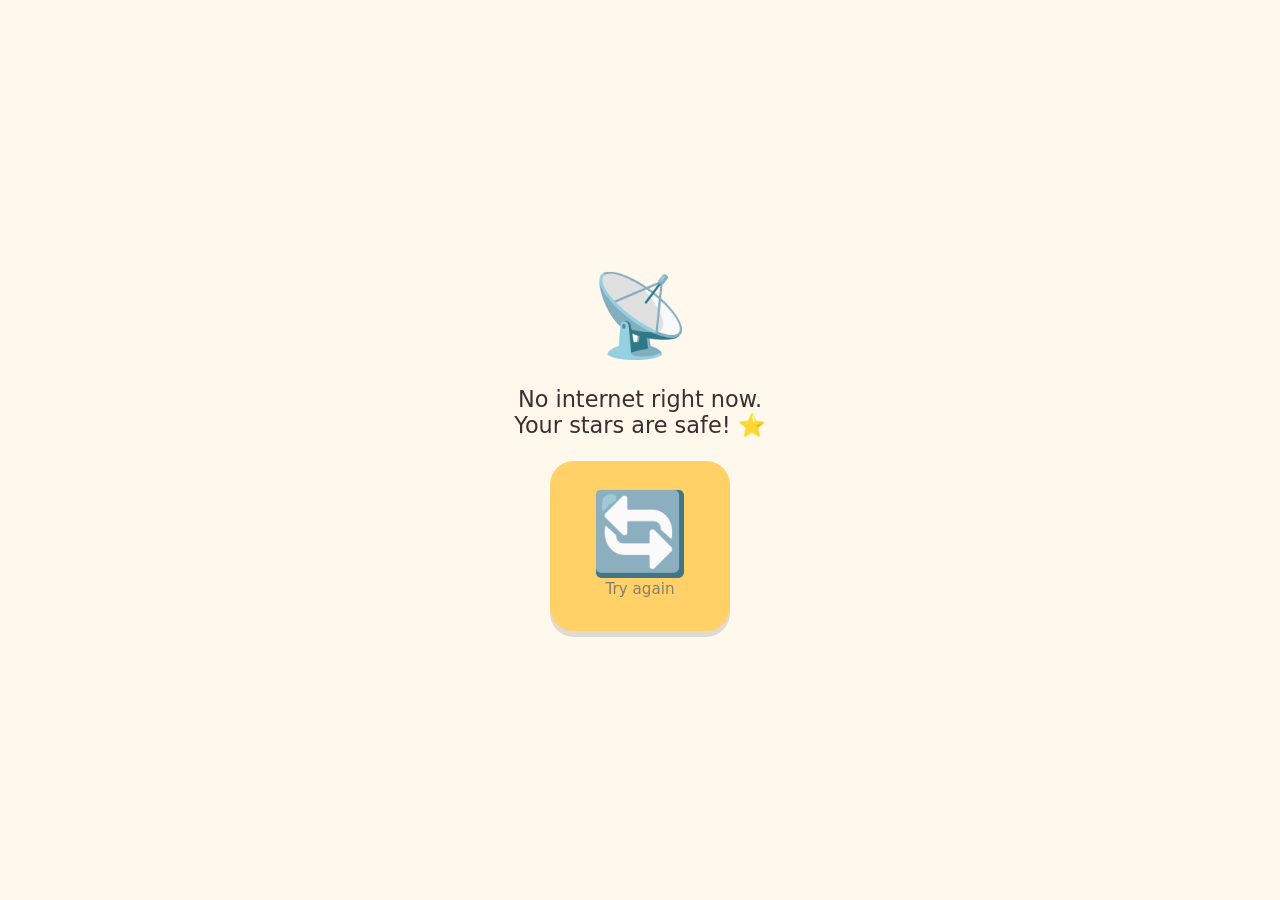
<file: static/offline.html>
<!doctype html>
<html lang="en">
<head>
  <meta charset="utf-8">
  <meta name="viewport" content="width=device-width, initial-scale=1">
  <title>star-jar</title>
  <link rel="stylesheet" href="/static/style.css">
</head>
<body class="kid offline-page">
  <div class="offline-box">
    <div class="icon">📡</div>
    <p>No internet right now.<br>Your stars are safe! ⭐</p>
    <a class="tile todo" href="/">
      <span class="icon">🔄</span>
      <span class="label">Try again</span>
    </a>
  </div>
</body>
</html>
</file>
<file: static/style.css>
:root {
  --bg: #fff8ec;
  --ink: #3b2f2f;
  --muted: #8a7d72;
  --tile: #ffffff;
  --todo: #ffd166;
  --done: #a7e3b5;
  --pending: #ffe9a8;
  --retry: #ffb4a2;
  --big: #9ad1ff;
  --jar: #e8f4ff;
  --jar-edge: #7fb3d5;
  --star: #ffc93c;
  --radius: 24px;
}

* { box-sizing: border-box; }

body {
  margin: 0;
  padding: 16px;
  background: var(--bg);
  color: var(--ink);
  font-family: ui-rounded, "SF Pro Rounded", system-ui, sans-serif;
}

h1, h2 { margin: 24px 0 12px; }
h2 { font-size: 1.6rem; }

/* jar */
.jar-wrap { display: flex; justify-content: center; }
/* a glass jar: the stars sit behind a see-through SVG, sized in the same 200x280 units */
.jar {
  position: relative;
  width: 200px;
  height: 280px;
}
.jar-inside { /* the space inside the glass body */
  position: absolute;
  inset: 85px 25px 14px;
  border-radius: 23px 23px 25px 25px;
  overflow: hidden;
}
.jar-fill {
  position: absolute;
  inset: auto 0 0 0;
  background:
    url("data:image/svg+xml,%3Csvg xmlns='http://www.w3.org/2000/svg' width='34' height='30'%3E%3Cpath d='M9 2l2.1 4.6 5 .5-3.8 3.4 1.1 4.9L9 12.9 4.6 15.4l1.1-4.9L1.9 7.1l5-.5z' fill='%23fff3b0' opacity='.8'/%3E%3Cpath d='M26 15l1.6 3.4 3.7.4-2.8 2.5.8 3.6L26 23l-3.3 1.9.8-3.6-2.8-2.5 3.7-.4z' fill='%23ffe066'/%3E%3C/svg%3E"),
    linear-gradient(#ffd54a, #ffad1f);
  box-shadow: inset 0 4px 0 rgba(255, 255, 255, 0.45); /* the top of the pile catches the light */
  transition: height 0.6s ease;
}
.jar-glass {
  position: absolute;
  inset: 0;
  width: 100%;
  height: 100%;
  pointer-events: none;
}
.jar-count {
  position: absolute;
  inset: 85px 25px 14px;
  display: grid;
  place-items: center;
  font-size: 2.6rem;
  font-weight: 800;
  text-shadow: 0 2px 0 #fff, 0 0 12px #fff;
}

/* tiles */
.tiles {
  display: grid;
  grid-template-columns: repeat(auto-fill, minmax(150px, 1fr));
  gap: 16px;
}
.tiles form { margin: 0; }
.tile {
  width: 100%;
  min-height: 170px;
  display: flex;
  flex-direction: column;
  align-items: center;
  justify-content: center;
  gap: 6px;
  padding: 12px;
  border: 0;
  border-radius: var(--radius);
  background: var(--tile);
  color: inherit;
  font: inherit;
  box-shadow: 0 6px 0 rgba(0, 0, 0, 0.12);
}
button.tile { cursor: pointer; }
button.tile:active { transform: translateY(4px); box-shadow: 0 2px 0 rgba(0, 0, 0, 0.12); }
.tile .icon { font-size: 4rem; line-height: 1; }
.tile .stars { font-size: 1.4rem; }
.tile .label { font-size: 0.95rem; color: var(--muted); }

.tile.todo { background: var(--todo); }
.tile.retry { background: var(--retry); }
.tile.pending { background: var(--pending); opacity: 0.85; }
.tile.done { background: var(--done); }
.tile.reward.big { background: var(--big); }
.tile.locked { background: #eee; filter: grayscale(0.7); box-shadow: none; }
.tile progress { width: 80%; height: 14px; accent-color: var(--star); }

/* coming soon */
.strip { display: flex; flex-wrap: wrap; gap: 12px; }
.chip {
  padding: 8px 16px;
  border-radius: 999px;
  background: var(--tile);
  font-size: 2rem;
  box-shadow: 0 3px 0 rgba(0, 0, 0, 0.1);
}

.parent-link {
  position: fixed;
  top: 12px;
  right: 12px;
  font-size: 1.4rem;
  text-decoration: none;
  opacity: 0.5;
}

/* parent page stays plain */
body.parent { font-family: system-ui, sans-serif; max-width: 640px; margin: 0 auto; }
body.parent li { margin: 8px 0; }
body.parent button { padding: 6px 12px; font: inherit; }

/* v2.3: motion */
.burst {
  position: absolute;
  top: -40px;
  font-size: 2.2rem;
  pointer-events: none;
  animation: fall 1s ease-in forwards;
}
@keyframes fall {
  from { transform: translateY(0) scale(1.4); opacity: 1; }
  80%  { opacity: 1; }
  to   { transform: translateY(150px) scale(0.6); opacity: 0; }
}
form.htmx-request .tile { opacity: 0.6; }

/* v2.4: offline */
body.offline::before {
  content: "📡";
  position: fixed;
  top: 12px;
  left: 12px;
  font-size: 1.6rem;
}
.offline-page { min-height: 100vh; display: grid; place-items: center; text-align: center; }
.offline-box .icon { font-size: 5rem; }
.offline-box p { font-size: 1.4rem; }
.offline-box .tile { width: 180px; margin: 0 auto; }

/* v2.5: manage page */
body.parent .row { display: flex; flex-wrap: wrap; align-items: center; gap: 8px; margin: 8px 0; }
body.parent .row form { margin: 0; }
body.parent .edit { display: flex; flex-wrap: wrap; align-items: center; gap: 6px; }
body.parent input, body.parent select { font: inherit; padding: 4px 6px; }
body.parent input[name="icon"] { width: 3em; text-align: center; }
body.parent input[type="number"] { width: 4.5em; }
body.parent .row.new { padding-top: 8px; border-top: 1px dashed #ccc; }
body.parent .hidden-row { opacity: 0.45; }
.error { background: #ffe0e0; padding: 8px 12px; border-radius: 8px; }

/* v3.2: sign in and PIN */
body.auth { min-height: 100vh; display: grid; place-items: center; }
.auth-box { width: min(360px, 100%); text-align: center; }
.auth-box form { display: flex; flex-direction: column; gap: 12px; }
.auth-box input { font-size: 1.2rem; padding: 10px; text-align: center; }
.auth-box input.pin { font-size: 2rem; letter-spacing: 0.4em; }
.auth-box button { font-size: 1.1rem; padding: 10px; }
form.inline { display: inline; }

/* v3.3.1: "are you sure?" before spending */
a.tile { text-decoration: none; color: inherit; }
a.tile:active { transform: translateY(4px); box-shadow: 0 2px 0 rgba(0, 0, 0, 0.12); }
body.confirm { min-height: 100vh; display: grid; place-items: center; text-align: center; }
.confirm-box .big-icon { font-size: 8rem; line-height: 1; }
.confirm-box .label { font-size: 1.2rem; color: var(--muted); }
.confirm-box .trade { font-size: 2rem; font-weight: 800; margin: 8px 0 24px; }
.confirm-box .choices { display: flex; gap: 24px; justify-content: center; }
.confirm-box .choices form { margin: 0; }
.confirm-box .tile { width: 160px; }
.tile.yes { background: var(--done); }
.tile.no { background: var(--retry); }
</file>
